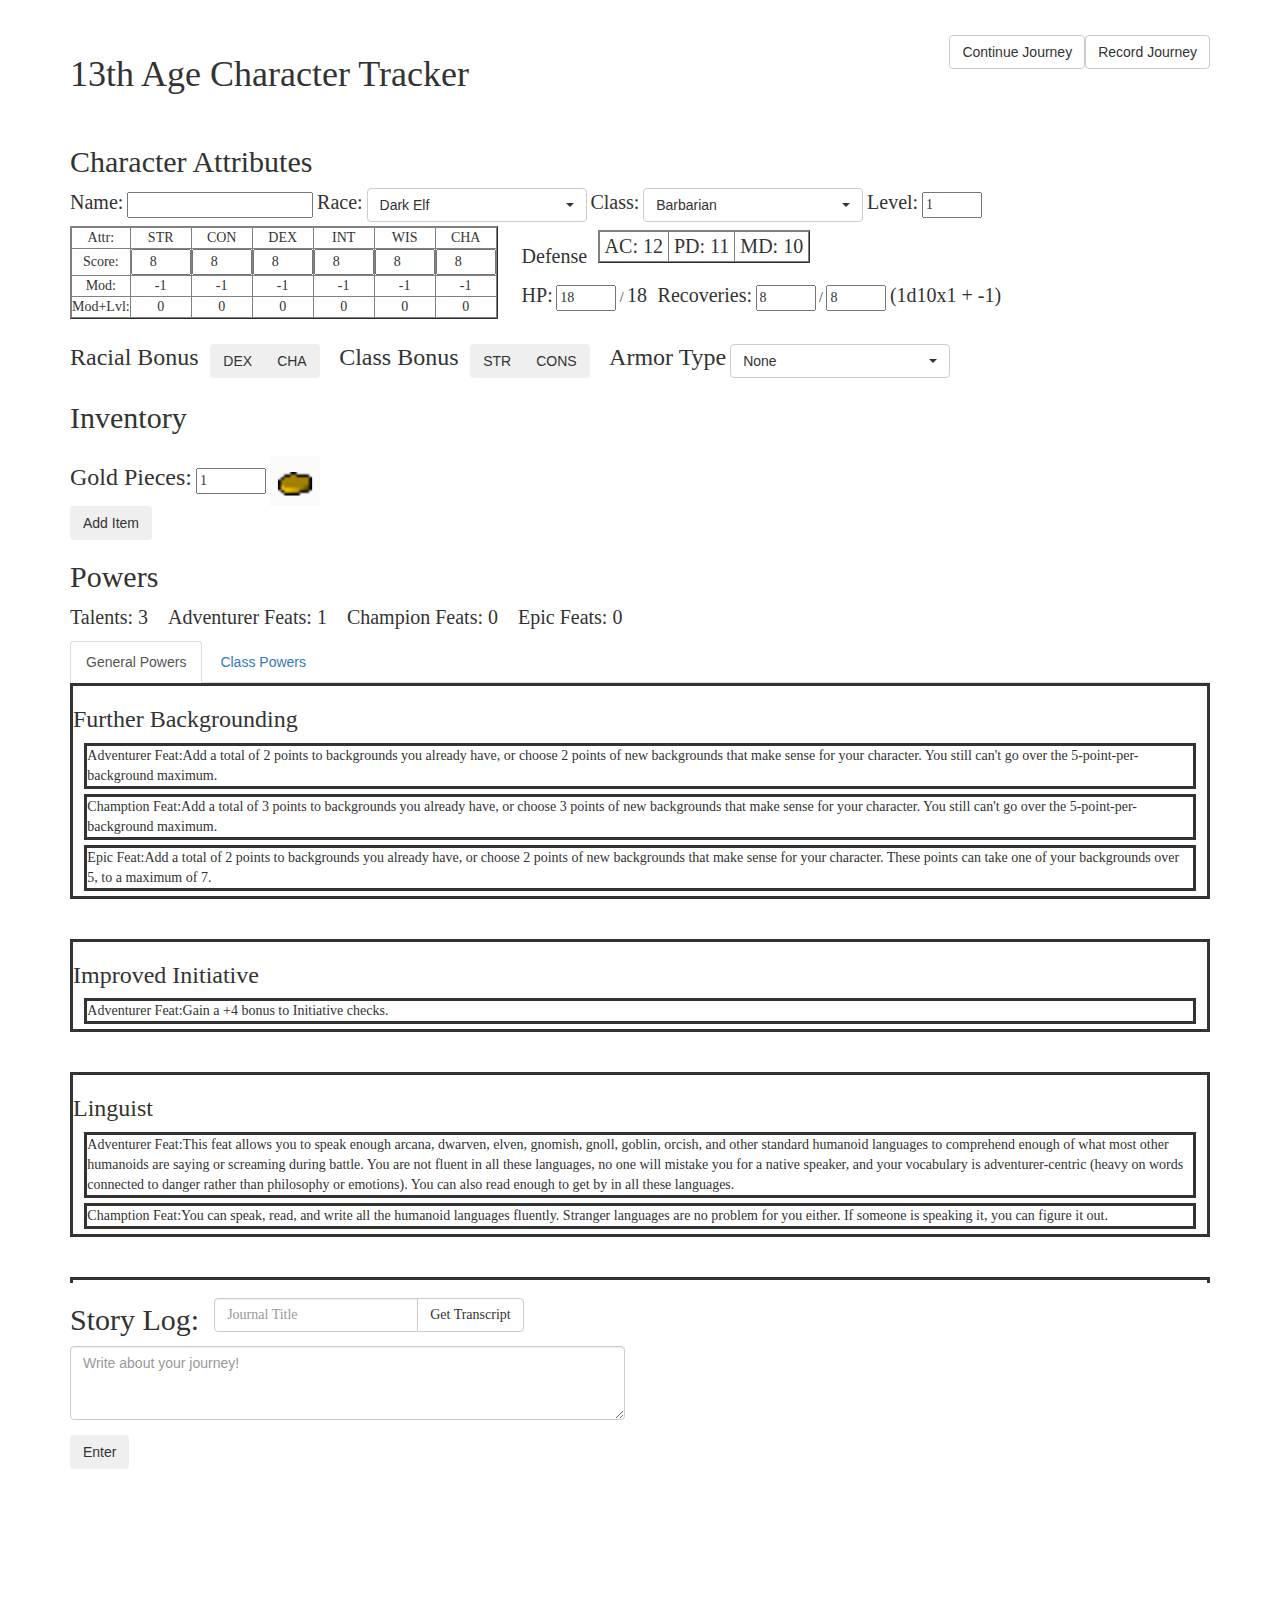
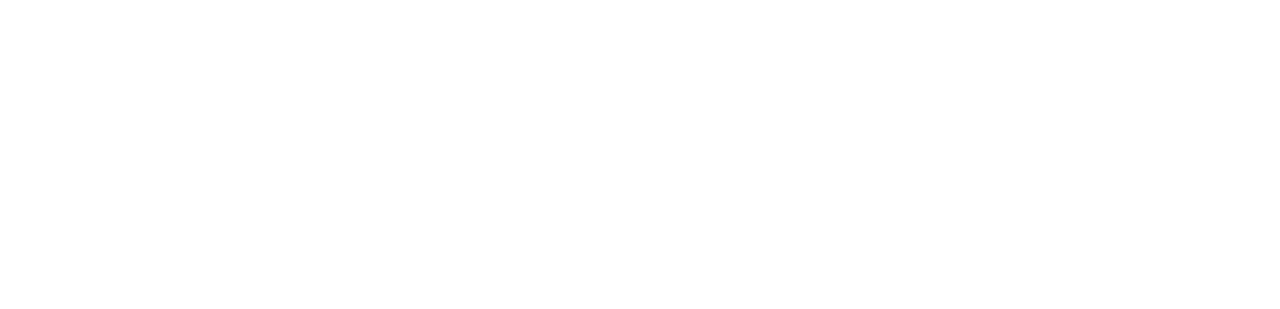
<file: index.html>
<!doctype html>

<html lang="en">
<head>
  <meta charset="utf-8">

  <title>13A Character Tracker</title>
  <meta name="author" content="Rishi Sinha">

  <link rel="stylesheet" href="css/style.css">
  <link rel="stylesheet" href="css/bootstrap-select.css">
  <link href="css/bootstrap.min.css" rel="stylesheet">
  
  <script src="https://ajax.googleapis.com/ajax/libs/jquery/1.11.1/jquery.min.js"></script>
  <script type="text/javascript" src="js/bootstrap.min.js"></script>
  <script type="text/javascript" src="js/jquery.min.js"></script>
  <script type="text/javascript" src="js/bootstrap-select.js"></script>
  <script type="text/javascript" src="js/updown.js"></script>
  <!-- // <script type="text/javascript" src="js/jquery-1.9.1.min.js"></script> -->
   <!-- <script type="text/javascript" src="https://cdnjs.cloudflare.com/ajax/libs/d3/3.5.6/d3.min.js" charset="utf-8"></script> -->

  <!--[if lt IE 9]>
  <script src="http://html5shiv.googlecode.com/svn/trunk/html5.js"></script>
  <![endif]-->
</head>

<body>
	<div class="container content-container center" style="margin-top:35px; margin-bottom:20px">
		<h1 class="ib"> 13th Age Character Tracker </h1>
		<!-- <button class="btn btn-default" type="button" style="float:right" id="savebutton">Rest and Save</button>
		<button class="btn btn-default" type="button" data-toggle="modal" data-target="#saveModal" style="float:right">Continue Journey</button> -->
		

	  <!-- Trigger the modal with a button -->
	  <button type="button" class="btn btn-default" data-toggle="modal" style="float:right;" data-target="#saveModal">Record Journey</button>
	  <!-- Modal -->
	  <div class="modal fade" id="saveModal" role="dialog">
	    <div class="modal-dialog">
	      <!-- Modal content-->
	      <div class="modal-content">
	        <div class="modal-header">
	          <button type="button" class="close" data-dismiss="modal">&times;</button>
	          <h4 class="modal-title">Save Character</h4>
	        </div>
	        <div class="modal-body">
	          <p class="ib">File Name: </p>
	          <input type="text" id="saveName">
	          <button type="button" class="btn btn-default" id="saveButton">Save!</button>
	        </div>
	        <div class="modal-footer">
	          <button type="button" class="btn btn-default" data-dismiss="modal">Close</button>
	        </div>
	      </div>
	    </div>
	  </div>

	  <button type="button" class="btn btn-default" data-toggle="modal" style="float:right;" data-target="#loadModal">Continue Journey</button>
	  <!-- Modal -->
	  <div class="modal fade" id="loadModal" role="dialog">
	    <div class="modal-dialog">
	      <!-- Modal content-->
	      <div class="modal-content">
	        <div class="modal-header">
	          <button type="button" class="close" data-dismiss="modal">&times;</button>
	          <h4 class="modal-title">Load Character</h4>
	        </div>
	        <div class="modal-body">
	          <p class="ib">Journey File to Load: </p>
	          <input class="ib" type="file" id="fileToLoad"><br><br>
	          <button type="button" class="btn btn-default" id="loadButton">Load!</button>
	        </div>
	        <div class="modal-footer">
	          <button type="button" class="btn btn-default" data-dismiss="modal">Close</button>
	        </div>
	      </div>
	    </div>
	  </div>
	</div>

	<!-- KEY ATTRIBUTES -->
	<div class="container content-container center">
		<h2> Character Attributes </h2>
		<p style="display:inline-block">Name:</p>
		<input type="text" id="name">

		<p style="display:inline-block">Race:</p>
		<select class="selectpicker" id="race">
			<option>Dark Elf</option>
			<option>Dwarf</option>
			<option>Gnome</option>
			<option>Half-Elf</option>
			<option>Half-Orc</option>
			<option>Halfling</option>
			<option>High Elf</option>
			<option>Human</option>
			<option>Wood Elf</option>
		</select>

		<p style="display:inline-block">Class:</p>
		<select class="selectpicker" id="classs">
			<option>Barbarian</option>
			<option>Bard</option>
			<option>Cleric</option>
			<option>Fighter</option>
			<option>Paladin</option>
			<option>Ranger</option>
			<option>Rogue</option>
			<option>Sorcerer</option>
			<option>Wizard</option>
		</select>

		<p style="display:inline-block">Level:</p>
		<input type="number" class="numwidth" id="level" value="1" min="1" max="10">
	</div>

<!-- STATS -->
	<div class="container content-container center">
		<div class="ib">
			<table border="1" class="ib centertext">
				<tr>
					<td>Attr:</td>
					<td>STR</td>
					<td>CON</td>
					<td>DEX</td>
					<td>INT</td>
					<td>WIS</td>
					<td>CHA</td>
				</tr>
				<tr>
					<td>Score:</td>
					<td><input class="centertext numwidth" type="number" id="str" value="8"></td>
					<td><input class="centertext numwidth" type="number" id="con" value="8"></td>
					<td><input class="centertext numwidth" type="number" id="dex" value="8"></td>
					<td><input class="centertext numwidth" type="number" id="int" value="8"></td>
					<td><input class="centertext numwidth" type="number" id="wis" value="8"></td>
					<td><input class="centertext numwidth" type="number" id="cha" value="8"></td>
				</tr>
				<tr>
					<td>Mod:</td>
					<td id="strmod">-1</td>
					<td id="conmod">-1</td>
					<td id="dexmod">-1</td>
					<td id="intmod">-1</td>
					<td id="wismod">-1</td>
					<td id="chamod">-1</td>
				</tr>
				<tr>
					<td>Mod+Lvl:</td>
					<td id="strmodlvl">0</td>
					<td id="conmodlvl">0</td>
					<td id="dexmodlvl">0</td>
					<td id="intmodlvl">0</td>
					<td id="wismodlvl">0</td>
					<td id="chamodlvl">0</td>
				</tr>
			</table>
		</div>

		<div class="ib" style="margin-left:20px;">
			<table>
				<tr>
					<td>
						<p class="ib"> Defense</p>&nbsp;&nbsp;
						<table class="ib def" border="1">
							<tr>
								<td id="ac">&nbsp;AC: -1&nbsp;</td>
								<td id="pd">&nbsp;PD: -1&nbsp;</td>
								<td id="md">&nbsp;MD: -1&nbsp;</td>
							</tr>
						</table>
					</td>
				</tr>
				<tr>
					<td>
						<p class="ib">HP:</p>
						<input class="center numwidth" type="number" id="curhp" value="8"> /
						<p class="ib" id="maxhp">8</p>&nbsp;&nbsp;

						<p class="ib">Recoveries:</p>
						<input class="center numwidth" type="number" value="8" id="currecoveries"> /
						<input class="center numwidth" type="number" value="8" id="maxrecoveries">
						<p class="ib" id='recoverydie'></p>
					</td>
				</tr>
			</table>
		</div>

		<div>
			<h3 class="ib"> Racial Bonus </h3>&nbsp;&nbsp;
			<div class="btn-group ib" id="raceBonus">
			  <button type="button" class="btn btn-secondary">???</button>
			</div>&nbsp;&nbsp;&nbsp;&nbsp;
			<h3 class="ib"> Class Bonus </h3>&nbsp;&nbsp;
			<div class="btn-group ib" id="classBonus">
			  <button type="button" class="btn btn-secondary">???</button>
			</div>&nbsp;&nbsp;&nbsp;&nbsp;
			<h3 class="ib">Armor Type</h3>
			<select class="selectpicker" id="classs">
				<option>None</option>
				<option>Light</option>
				<option>Heavy</option>
			</select>
		</div>

	</div>

<!-- INVENTORY -->
	<div class="container content-container center">
		<h2> Inventory </h2>
		<div>
			<h3 class="ib"> Gold Pieces: </h3>
			<input type="number" style="width:70px" id="goldAmt" min="0" value="1">
			<img src="img/1gold.png" id="goldPic" width="50px" height="50px">
		</div>
		<div>
			<div class="row" id="inventoryspace">
			</div>
			<button type="button" class="btn" id="addItem">Add Item</button>
		</div>
	</div>

<!-- POWERS -->
	<div class="container content-container center">
		<h2> Powers </h2>
		<div>
			<table>
				<tr>
					<td style="padding-right:20px"><p class="ib">Talents:&nbsp;</p><p class="ib" id="numtalents">0</p></td>
					<td style="padding-right:20px"><p class="ib">Adventurer Feats:&nbsp;</p><p id="numafs" class="ib">0</p></td>
					<td style="padding-right:20px"><p class="ib">Champion Feats:&nbsp;</p><p id="numcfs" class="ib">0</p></td>
					<td style="padding-right:20px"><p class="ib">Epic Feats:&nbsp;</p><p id="numefs" class="ib">0</p></td>
				</tr>
		</table>
		</div>
		<ul class="nav nav-tabs">
			<li class="active"><a data-toggle="tab" href="#generalinfo">General Powers</a></li>
			<li><a data-toggle="tab" href="#classinfo">Class Powers</a></li>
		</ul>
		<div class="tab-content" id="powerinfo" style="overflow:scroll;max-height:600px">
			<div id="generalinfo" class="tab-pane fade in active">
			</div>
			<div id="classinfo" class="tab-pane fade">
				e
			</div>
		</div>
	</div>

<!-- STORY LOG -->
	<div class="container content-container center">
		<table>
			<tr>
				<td>
					<h2 style="margin-right:15px"> Story Log: </h2>
				</td>
				<td>
					<div class='input-group ib'>
						<input type='text' class='form-control ib' id="storytitle" placeholder="Journal Title">
						<span class='input-group-btn ib'>
							<button type='button' class='btn btn-default ib' id='downloadstory'>Get Transcript</button>
						</span>
					</div>
				</td>
			</tr>
		</table>
		<div class="form-horizontal">
	    <div class="form-group">
	      <div class="col-md-6">
	        <textarea class="form-control" rows="3" placeholder="Write about your journey!" required id="newEntry"></textarea>
	      </div>
	    </div>
		</div>
		<button type="button" class="btn" id="enterLog" style="margin-bottom:15px">Enter</button>
		<div style="overflow:scroll; height:400px; margin-bottom:25px" id="logHistory">

		</div>
	</div>


<script type="text/javascript" src="js/13age.js"></script>
<script type="text/javascript">
	$(document).ready(function(){
		$("#race").change();
		$("#classs").change();
		$("#level").change();
	});
</script>
  
</body>
</html>
</file>
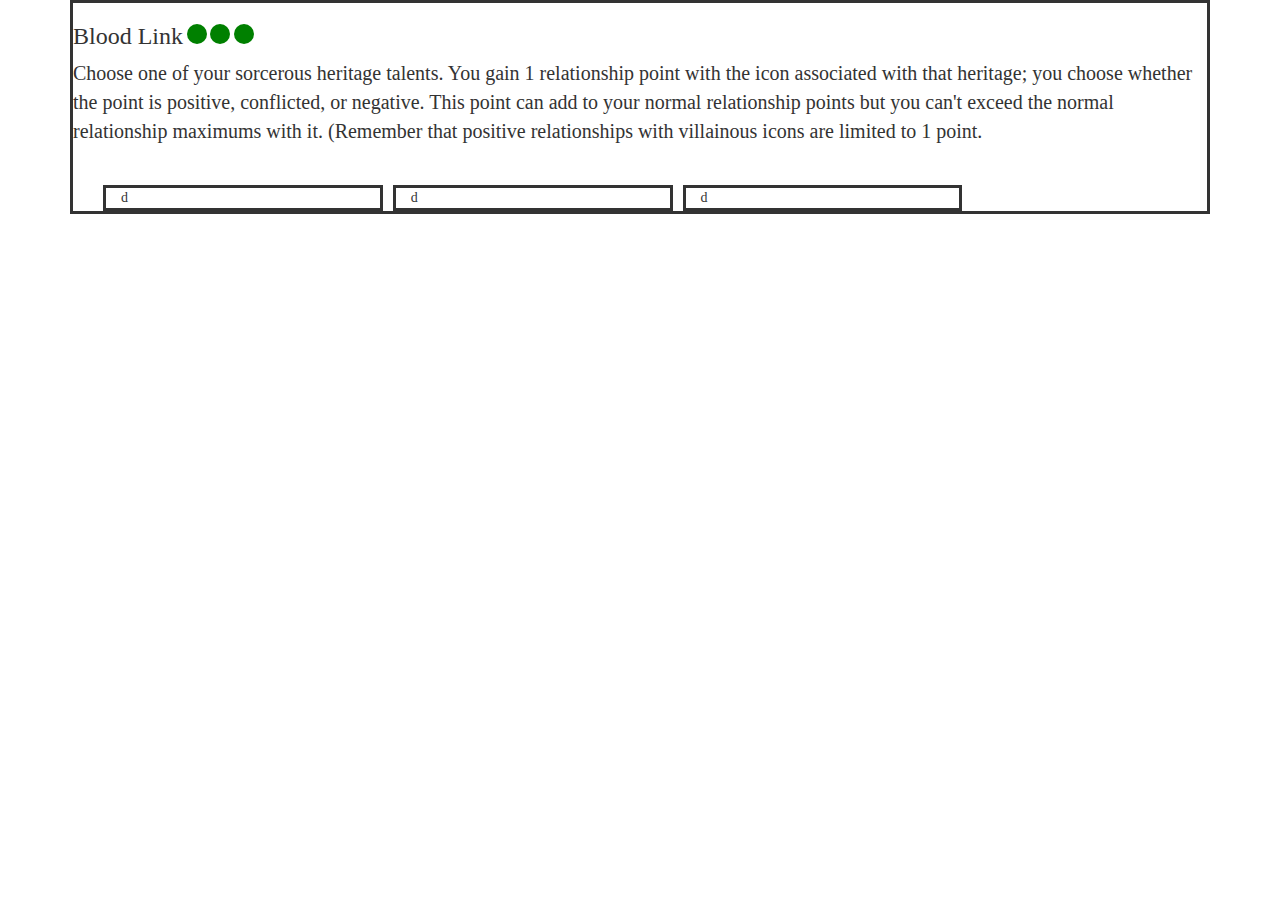
<file: test.html>
<!doctype html>

<html lang="en">
<head>
  <meta charset="utf-8">

  <title>13A Character Tracker</title>
  <meta name="author" content="Rishi Sinha">

  <link rel="stylesheet" href="css/style.css">
  <link rel="stylesheet" href="css/bootstrap-select.css">
  <link href="css/bootstrap.min.css" rel="stylesheet">
  
  <script src="https://ajax.googleapis.com/ajax/libs/jquery/1.11.1/jquery.min.js"></script>
  <script type="text/javascript" src="js/bootstrap.min.js"></script>
  <script type="text/javascript" src="js/jquery.min.js"></script>
  <script type="text/javascript" src="js/bootstrap-select.js"></script>
  <script type="text/javascript" src="js/updown.js"></script>
  <!-- // <script type="text/javascript" src="js/jquery-1.9.1.min.js"></script> -->
   <!-- <script type="text/javascript" src="https://cdnjs.cloudflare.com/ajax/libs/d3/3.5.6/d3.min.js" charset="utf-8"></script> -->

  <!--[if lt IE 9]>
  <script src="http://html5shiv.googlecode.com/svn/trunk/html5.js"></script>
  <![endif]-->
</head>
<body>
<div class="container content-container">
	<div style='border-style:solid; font-family:fantasy;margin-bottom:40px'>
		<h3 class="ib">Blood Link</h3>
		<div class="ib" style="border-radius:50%;width:20px;height:20px;background:green"></div>
		<div class="ib" style="border-radius:50%;width:20px;height:20px;background:green"></div>
		<div class="ib" style="border-radius:50%;width:20px;height:20px;background:green"></div>
		<p style='margin-bottom:40px'>Choose one of your sorcerous heritage talents. You gain 1 
				relationship point with the icon associated with that heritage; you choose 
				whether the point is positive, conflicted, or negative. This point can add to 
				your normal relationship points but you can't exceed the normal relationship 
				maximums with it. (Remember that positive relationships with villainous icons 
				are limited to 1 point.
		</p>
		<div class="row" style="margin-left:30px">
			<div class="col-md-3" style='border-style:solid; font-family:fantasy;margin-right:10px'>d</div>
			<div class="col-md-3" style='border-style:solid; font-family:fantasy;margin-right:10px'>d</div>
			<div class="col-md-3" style='border-style:solid; font-family:fantasy;margin-right:10px'>d</div>
		</div>
	</div>
</div>

<script type="text/javascript">
	console.log("lol"); 
	var acbase;
	var hpbase;
	var pdbase;
	var mdbase;
	$(document).ready(function(){
		console.log("k");
		$("#race").change();
		$("#classs").change();
	});
</script>
</body>
</file>
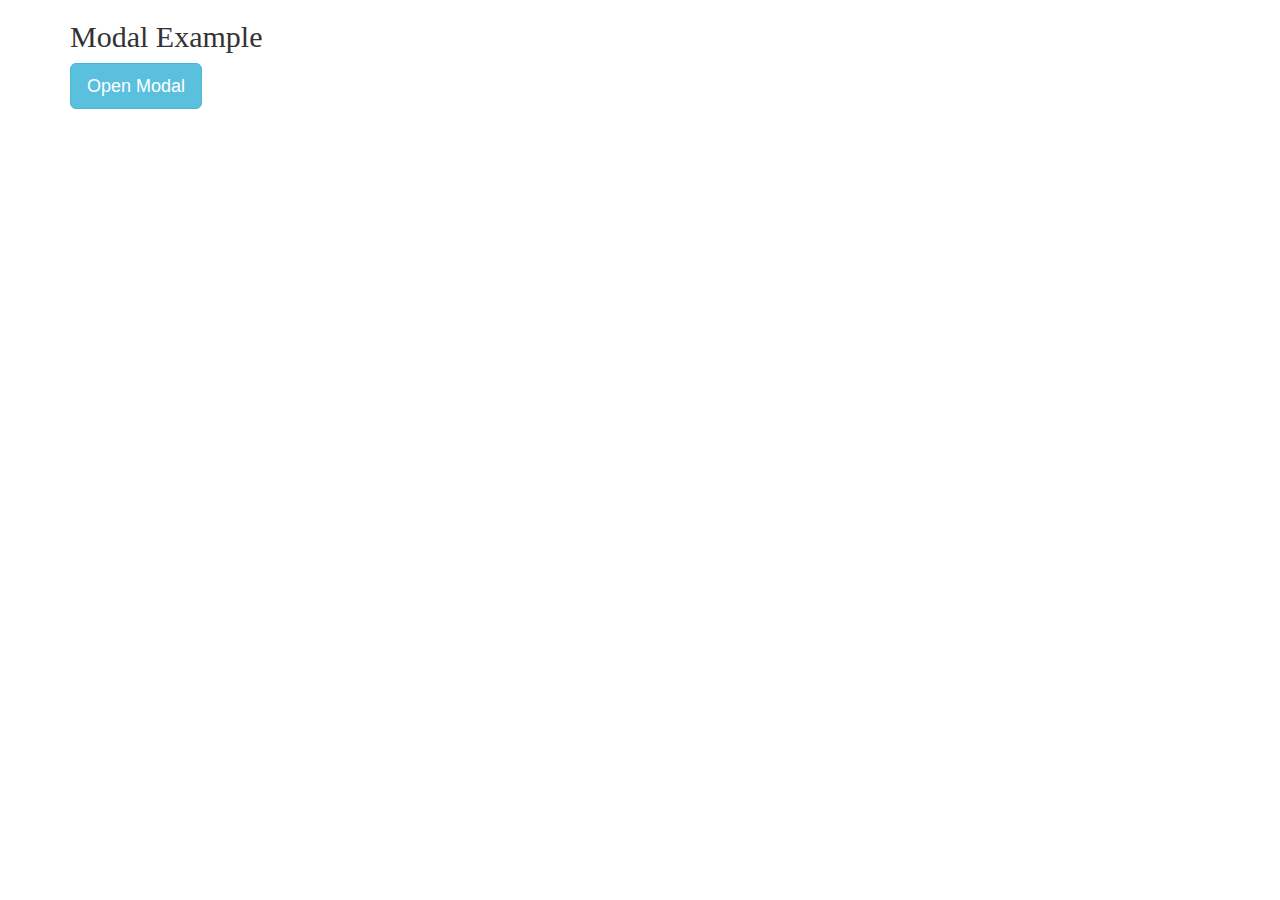
<file: test2.html>
<!DOCTYPE html>
<html lang="en">
<head>
  <meta charset="utf-8">

  <title>13A Character Tracker</title>
  <meta name="author" content="Rishi Sinha">

  <link rel="stylesheet" href="css/style.css">
  <link rel="stylesheet" href="css/bootstrap-select.css">
  <link href="css/bootstrap.min.css" rel="stylesheet">
  
  <script src="https://ajax.googleapis.com/ajax/libs/jquery/1.11.1/jquery.min.js"></script>
  <script type="text/javascript" src="js/bootstrap.min.js"></script>
  <script type="text/javascript" src="js/jquery.min.js"></script>
  <script type="text/javascript" src="js/bootstrap-select.js"></script>
  <script type="text/javascript" src="js/updown.js"></script>
  <!-- // <script type="text/javascript" src="js/jquery-1.9.1.min.js"></script> -->
   <!-- <script type="text/javascript" src="https://cdnjs.cloudflare.com/ajax/libs/d3/3.5.6/d3.min.js" charset="utf-8"></script> -->

  <!--[if lt IE 9]>
  <script src="http://html5shiv.googlecode.com/svn/trunk/html5.js"></script>
  <![endif]-->
</head>
<body>

<div class="container">
  <h2>Modal Example</h2>
  <!-- Trigger the modal with a button -->
  <button type="button" class="btn btn-info btn-lg" data-toggle="modal" data-target="#myModal">Open Modal</button>

  <!-- Modal -->
  <div class="modal fade" id="myModal" role="dialog">
    <div class="modal-dialog">
    
      <!-- Modal content-->
      <div class="modal-content">
        <div class="modal-header">
          <button type="button" class="close" data-dismiss="modal">&times;</button>
          <h4 class="modal-title">Modal Header</h4>
        </div>
        <div class="modal-body">
          <p>Some text in the modal.</p>
        </div>
        <div class="modal-footer">
          <button type="button" class="btn btn-default" data-dismiss="modal" id="saveButton">Close</button>
        </div>
      </div>
      
    </div>
  </div>
  
</div>

</body>
</html>
</file>
<file: css/style.css>
h1,h2,h3,p,input,table{
	font-family: fantasy !important;
}

h1 {
	font-size: 24px;
	font-style: normal;
	font-variant: normal;
	font-weight: 500;
	line-height: 26.4px;
}

p, .def {
	font-size: 20px;
}

.centertext {
	text-align: center;
}

input{
	outline:none;
	/*border:none;*/
}

.numwidth {
	width:60px;
}

.ib {
	display:inline-block;
}
.it {
	display:inline-table;
}

.featmark {
	border-radius: 50%;
	width:18px;
	height:18px;

}

.featselect {
	border: 5px  solid #0800ff;
	box-shadow: inset 0px 0px 0px #222 , 0px 0px 10px #ddf;
	animation: pulsate 3s infinite;
}

@keyframes pulsate {
  0%  { box-shadow: inset 0px 0px 0px #222 , 0px 0px 10px #fff; }
  50% { box-shadow: inset 0px 0px 0px #222 , 0px 0px 20px #ddf;
  		border-color: #00e9ff;}
  100% { box-shadow: inset 0px 0px 0px #222 , 0px 0px 10px #ddf;; } 
}
</file>
